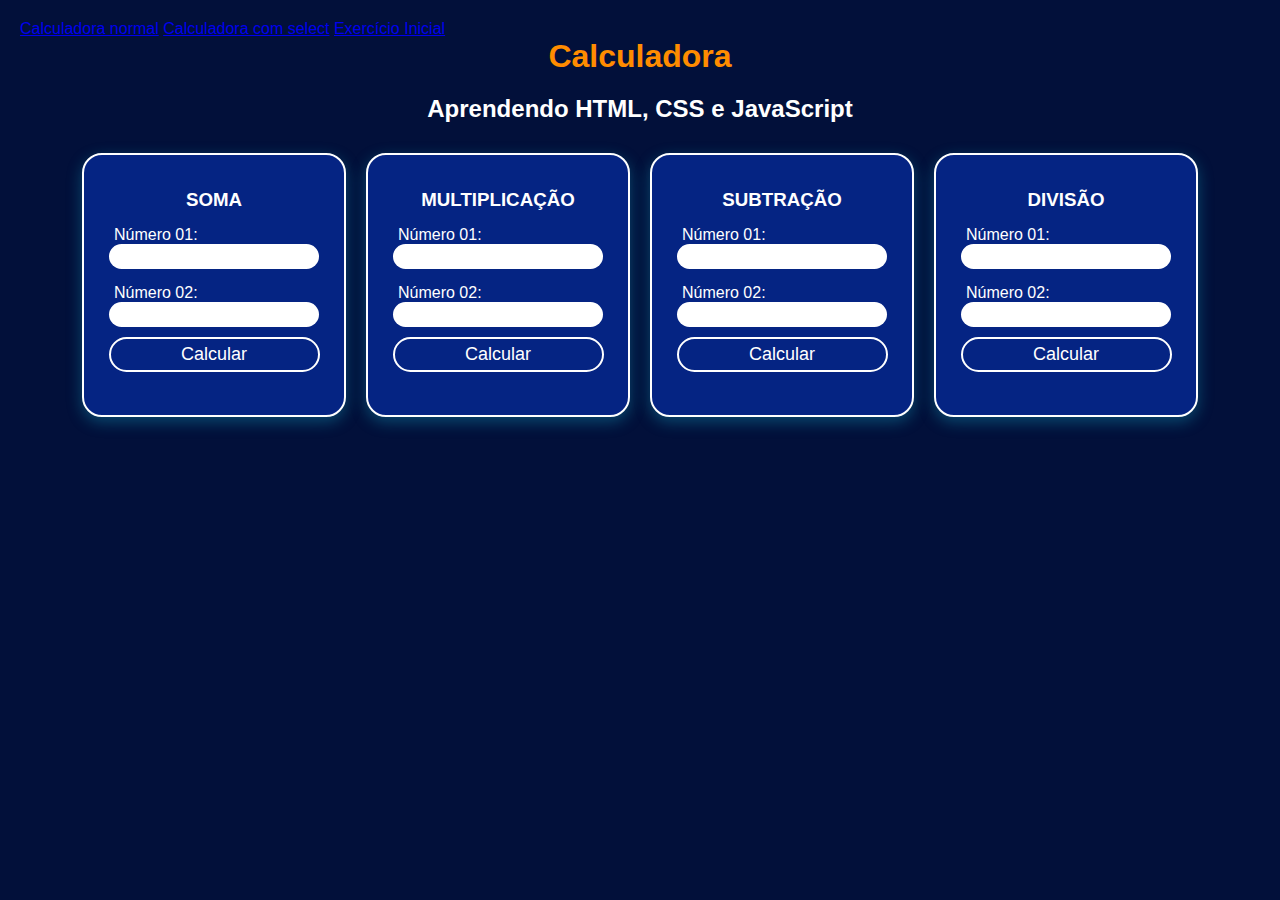
<file: calculadora/index.html>
<!DOCTYPE html>
<html lang="en">
<head>
    <meta charset="UTF-8">
    <meta name="viewport" content="width=device-width, initial-scale=1.0">
    <link rel="stylesheet" href="style.css">
    <title>Calculadora</title>
</head>
<body>
    <header>
        <nav>
            <a href="../calculadora/">Calculadora normal</a>
            <a href="../CalcSelect/">Calculadora com select</a>
            <a href="../Inicial/">Exercício Inicial</a>
        </nav>
    </header>

    <h1 class="titulo">Calculadora</h1>
    <h2>Aprendendo HTML, CSS e JavaScript</h2>
    <section>
        <div>
            <h3>SOMA</h3>
            <label for="n1">Número 01:</label>
            <input type="number" id="n1">
            <label for="n2">Número 02:</label>
            <input type="number" id="n2">
            <button onclick="soma()">Calcular</button>
            <p id="resposta"></p>
        </div>
        <div>
            <h3>MULTIPLICAÇÃO</h3>
            <label for="n3">Número 01:</label>
            <input type="number" id="n3">
            <label for="n4">Número 02:</label>
            <input type="number" id="n4">
            <button onclick="multiplicacao()">Calcular</button>
            <p id="resposta2"></p>
        </div>
        <div>
            <h3>SUBTRAÇÃO</h3>
            <label for="n5">Número 01:</label>
            <input type="number" id="n5">
            <label for="n6">Número 02:</label>
            <input type="number" id="n6">
            <button onclick="subtracao()">Calcular</button>
            <p id="resposta3"></p>
        </div>
        <div>
            <h3>DIVISÃO</h3>
            <label for="n7">Número 01:</label>
            <input type="number" id="n7">
            <label for="n8">Número 02:</label>
            <input type="number" id="n8">
            <button onclick="divisao()">Calcular</button>
            <p id="resposta4"></p>
        </div>
    </section>

    <script src="script.js"></script>
</body>
</html>
</file>
<file: calculadora/style.css>
*{
    margin: 0;
    padding: 0;
    font-family: Arial, Helvetica, sans-serif;
}

body{
    background-color: #02103a;
    color: #ffffff;
    padding: 20px;
}

.titulo{
    color: #ff8c00;
    text-align: center;
}

h2{
    text-align: center;
    margin-top: 20px;
    margin-bottom: 20px;
}

section{
    display: flex;
    flex-direction: row;
    flex-wrap: wrap;
    gap: 20px;
    margin-top: 30px;
    align-items: center;
    justify-content: center;
}

div{
    background-color: #052483;
    width: 200px;
    height: 200px;
    display: flex;
    flex-direction: column;
    padding: 30px;
    gap: 10px;
    align-items: center;
    justify-content: center;
    border-radius: 20px;
    border: 2px solid #ffffff;
    box-shadow: #17b2d159 0px 5px 15px;
}

label{
    margin-bottom: -15px;
    text-align: left;
    width: 100%;
    padding: 5px;
}

input{
    width: 100%;
    border-radius: 999px;
    border: none;
    padding: 5px;
}

button{
    width: 105.5%;
    border-radius: 999px;
    padding: 5px;
    border: none;
    border: 2px solid #ffffff;
    background-color: transparent;
    color: #ffffff;
    font-size: 18px;
    transition: all 200ms linear;
}

button:hover{
    cursor: pointer;
    color: #02103a;
    background-color: #ffffff;
}

p{
    font-weight: 700;
    font-size: 30px;
}
</file>
